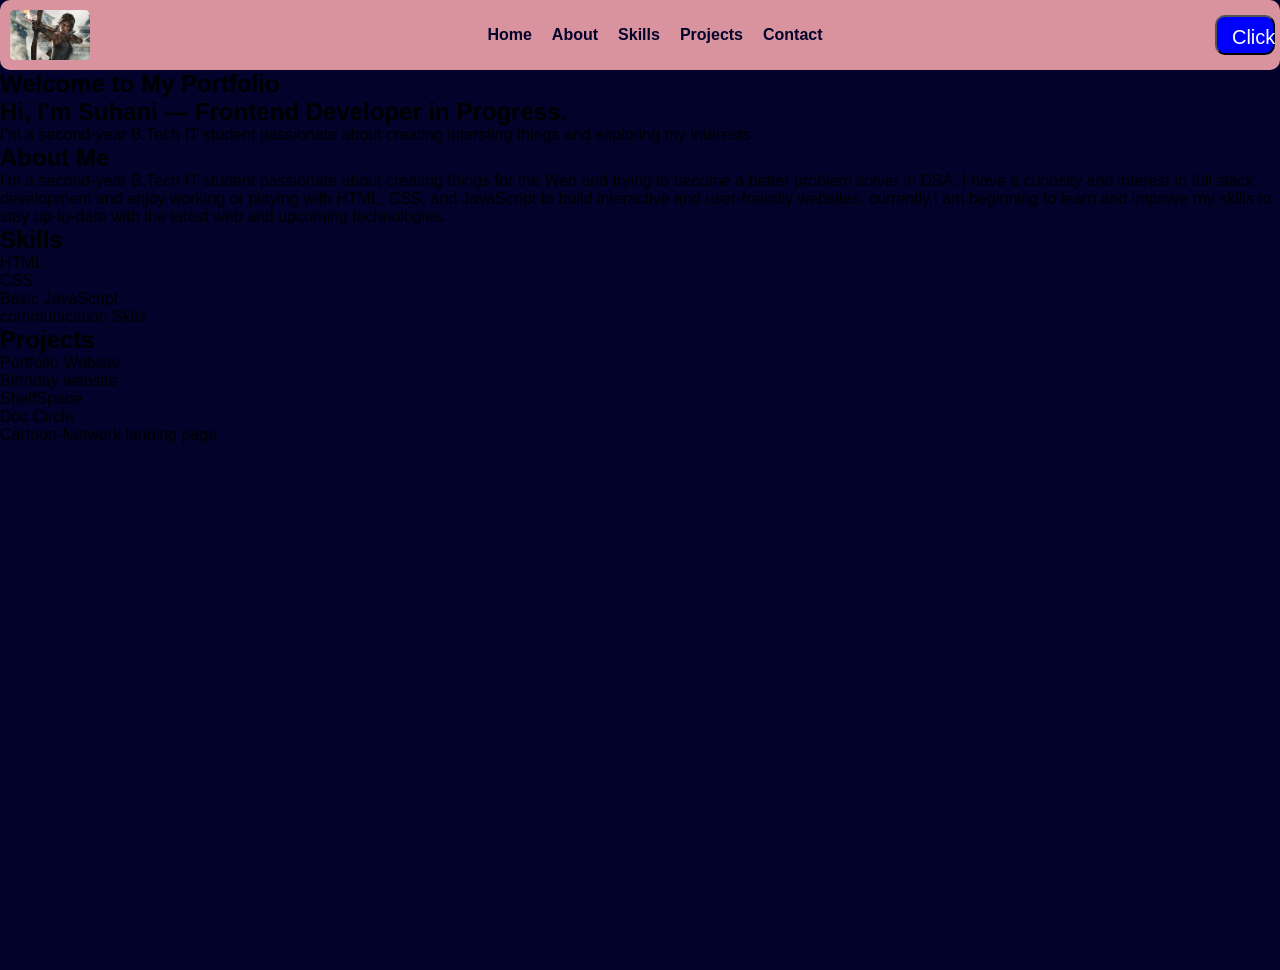
<file: my-portfolio/index.html>
<!DOCTYPE html>
<html lang="en">

<head>
    <meta charset="UTF-8">
    <meta name="viewport" content="width=device-width, initial-scale=1.0">
    <title>My-portfolio</title>
    <link rel="stylesheet" href="style.css">

</head>

<body>
    <header>
        <nav>
            <div class="logo">
                <img width="50" src="./portfolio-logo.jpg" alt="My Portfolio logo ">
            </div>
            <div class="links">
                <a id=home href="#Home">Home</a>
                <a id=about href="#About">About</a>
                <a id=skills href="#Skills">Skills</a>
                <a id=projects href="#Projects">Projects</a>
                <a id=contact href="#Contact">Contact</a>
            </div>
            <div class="button">
                <button id="btn">Click</button>
            </div>
        </nav>
    </header>
    <main>
        <section id="home">
            <h1>Welcome to My Portfolio</h1>
            <h1>Hi, I'm Suhani —
                Frontend Developer in Progress.
            </h1>

            <p>
                I'm a second-year B.Tech IT student
                passionate about creating intersting things and exploring my interests.
            </p>

        </section>
        <section id="about">
            <h2>About Me</h2>
            <p>
                I'm a second-year B.Tech IT student passionate about creating things for the Web and trying to become a better problem solver in DSA. I have a curiosity and
                interest in full stack development and enjoy working or playing  with HTML, CSS, and JavaScript to build interactive
                and user-friendly websites. currently,I am beginning to learn and improve my skills to stay up-to-date with the
                latest web and upcoming technologies.
            </p>

        </section>
        <section id="skills">
            <h2>Skills</h2>
            <ul>
               
                <li>HTML</li>
                <li>CSS</li>
                <li>Basic JavaScript</li>
                 <li>communication Skils</li>
                
                
            </ul>
        </section>
        <section id="projects">
            <h2>Projects</h2>
            <ul>
                <li>Portfolio Website</li>
                <li>Birthday website</li>
                <li>ShelfSpace </li>
                <li>Doc Circle</li>
                <li>Cartoon-Network landing page</li>
                
            </ul>
    </main>



    <script src="script.js"></script>

</body>

</html>
</file>
<file: my-portfolio/style.css>
*{
    margin:0;
    padding:0;
    box-sizing: border-box;
}
html,body{
    height:100%;
    width:100%;
    background-color: rgb(2, 2, 42);
    font-family: Arial, Helvetica, sans-serif;

}
 main{
    width:100%;
    height:100%;
 }
 nav{
    width:100%;    
    height:70px;
    padding:10px;
    border-radius: 10px;
    background-color:rgb(216, 147, 159) ;
    display:flex;
    justify-content: space-between;
    align-items: center;
    gap:10px;
    

 
 }
 .logo{
    width:80px;
    
    height:50px;
    
 }
 .logo img{
    overflow:hidden;
    width:100%;
    height:100%;
    object-fit: cover;
    border-radius:5px;
 }

 .links{
    display:flex;
    justify-content: center;
    align-items: center;
    gap:20px;

}
 .links a {
    text-decoration: none;
    color: rgb(2, 2, 42);
    font-size: 16px;
    font-weight: 600;
    transition: 0.3s ease;
}
.links a:hover{
    color:white;
}

.button{
    height:50px;
    width:50px;
    display: flex;
    justify-content: center;
    align-items: center;
}
.button #btn{
    width:60px;
    height:40px;
    text-align: center;
    color:white ;
    background-color:blue;
    padding:9px 15px;
    border-radius: 10px;
    cursor:pointer;
    font-size: 20px;

}
</file>
